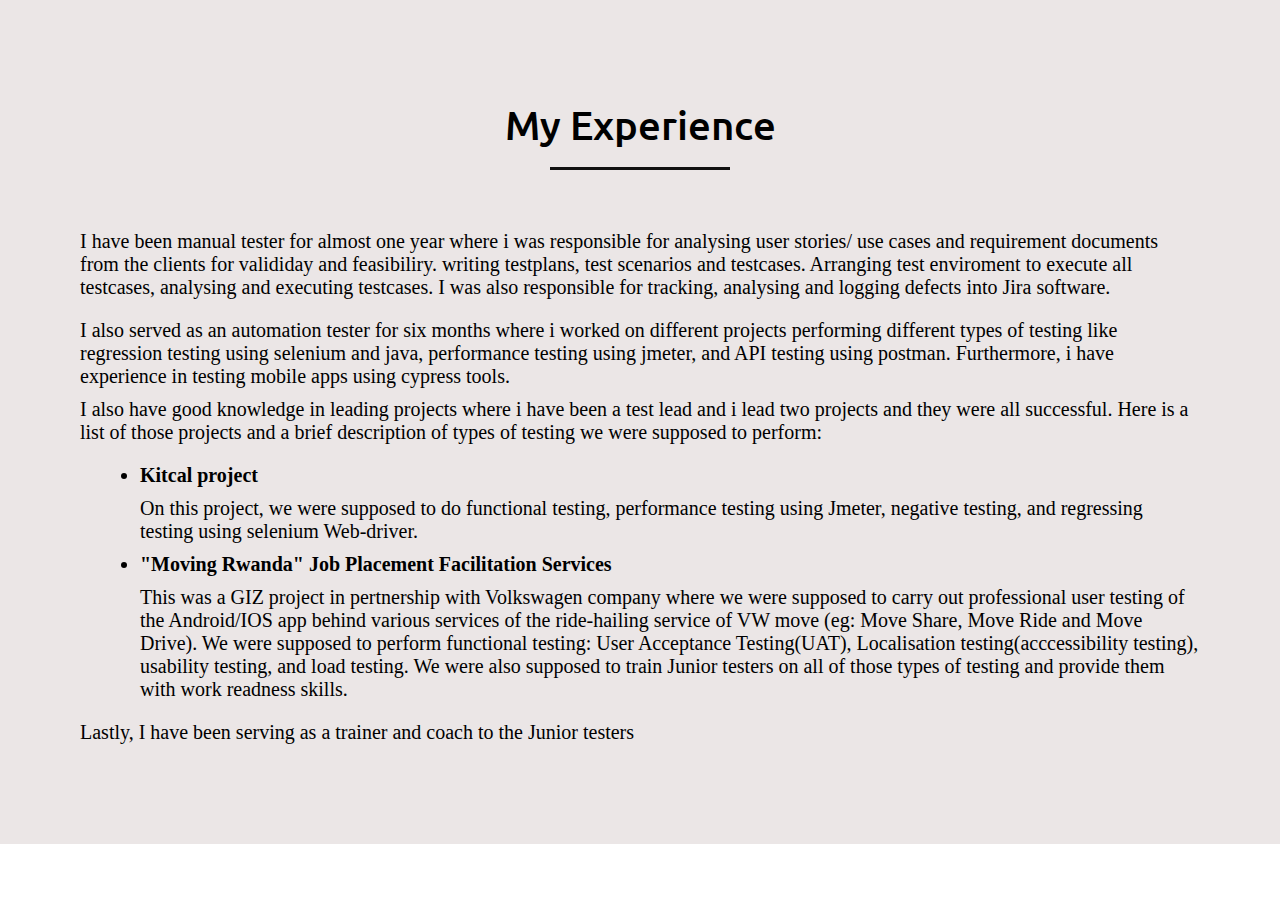
<file: experience.html>
<!DOCTYPE html>
<html>
  <head>
    <meta charset="utf-8">
    <title>Deborah's Work Experience</title>
    <link rel="stylesheet" href="style.css">
    <link rel="icon" href="favicon.ico">
    <link rel="apple-touch-icon" sizes="180x180" href="/apple-touch-icon.png">
    <link rel="icon" type="image/png" sizes="32x32" href="/favicon-32x32.png">
    <link rel="icon" type="image/png" sizes="16x16" href="/favicon-16x16.png">
    <link rel="manifest" href="/site.webmanifest">
    <link rel="stylesheet" href="https://cdnjs.cloudflare.com/ajax/libs/font-awesome/5.15.3/css/all.min.css"/>
    <script src="https://code.jquery.com/jquery-3.5.1.min.js"></script>
    
  <body>
    <section class="experience" id="experience">
      <div class="max-width">
        <h2 class="title">My Experience</h2>
        <div class="experience-content">
          <p class="pr1">I have been manual tester for almost one year where i was responsible for analysing user stories/ use cases and requirement documents from the clients for valididay and feasibiliry. writing testplans, test scenarios and testcases. Arranging test enviroment to execute all testcases, analysing and executing testcases. I was also responsible for tracking, analysing and logging defects into Jira software.</p>
          <p class="pr2"> I also served as an automation tester for six months where i worked on different projects performing different types of testing like regression testing using selenium and java, performance testing using jmeter, and API testing using postman. Furthermore, i have experience in testing mobile apps using cypress tools.</p>
          <p class="pr3">I also have good knowledge in leading projects where i have been a test lead and i lead two projects and they were all successful. Here is a list of those projects and a brief description of types of testing we were supposed to perform:</p>
          <ul>
            <li><b>Kitcal project</b></li>
            <p>On this project, we were supposed to do functional testing, performance testing using Jmeter, negative testing, and regressing testing using selenium Web-driver.</p>
            <li><b>"Moving Rwanda" Job Placement Facilitation Services</b></li>
            <p>This was a GIZ project in pertnership with Volkswagen company where we were supposed to carry out professional user testing of the Android/IOS app behind various services of the ride-hailing service of VW move (eg: Move Share, Move Ride and Move Drive). We were supposed to perform functional testing: User Acceptance Testing(UAT), Localisation testing(acccessibility testing), usability testing, and load testing. We were also supposed to train Junior testers on all of those types of testing and provide them with work readness skills.</p>
          </ul>
          <p>Lastly, I have been serving as a trainer and coach to the Junior testers</p>
        </div>
      </div>
    </section>
  </body>
</html>
</file>
<file: style.css>
/*  import google fonts */
@import url("https://fonts.googleapis.com/css2?family=Poppins:wght@400;500;600;700&family=Ubuntu:wght@400;500;700&display=swap");

* {
  margin: 0;
  padding: 0;
  box-sizing: border-box;
  text-decoration: none;
}
html {
  scroll-behavior: smooth;
}

/* custom scroll bar */
::-webkit-scrollbar {
  width: 10px;
}
::-webkit-scrollbar-track {
  background: #f1f1f1;
}
::-webkit-scrollbar-thumb {
  background: #888;
}

::-webkit-scrollbar-thumb:hover {
  background: #555;
}

/* all similar content styling codes */
section {
  padding: 100px 0;
}
.max-width {
  max-width: 1300px;
  padding: 0 80px;
  margin: auto;
}
.about,
.services,
.skills,
.teams,
.contact,
footer {
  font-family: "Poppins", sans-serif;
}
.about .about-content,
.services .serv-content,
.skills .skills-content,
.experience .experience-content,
.contact .contact-content {
  display: flex;
  flex-wrap: wrap;
  align-items: center;
  justify-content: space-between;
}
section .title {
  position: relative;
  text-align: center;
  font-size: 40px;
  font-weight: 500;
  margin-bottom: 60px;
  padding-bottom: 20px;
  font-family: "Ubuntu", sans-serif;
}
section .title::before {
  content: "";
  position: absolute;
  bottom: 0px;
  left: 50%;
  width: 180px;
  height: 3px;
  background: #111;
  transform: translateX(-50%);
}
section .title::after {
  position: absolute;
  bottom: -8px;
  left: 50%;
  font-size: 20px;
  color: #E45A84;
  padding: 0 5px;
  background: #EBE6E6;
  transform: translateX(-50%);
}

/* navbar styling */
.navbar {
  position: fixed;
  width: 100%;
  z-index: 999;
  padding: 30px 0;
  font-family: "Ubuntu", sans-serif;
  transition: all 0.3s ease;
}
.navbar.sticky {
  padding: 15px 0;
  background: #E45A84;
}
.navbar .max-width {
  display: flex;
  align-items: center;
  justify-content: space-between;
}
.navbar .logo a {
  color: black;
  font-size: 35px;
  font-weight: 600;
}
.navbar .logo a span {
  color: #E45A84;
  transition: all 0.3s ease;
}
.navbar.sticky .logo a span {
  color: black;
}
.navbar .menu li {
  list-style: none;
  display: inline-block;
}
.navbar .menu li a {
  display: block;
  color: black;
  font-size: 18px;
  font-weight: 500;
  margin-left: 25px;
  transition: color 0.3s ease;
}
.navbar .menu li a:hover {
  color: #E45A84;
}
.navbar.sticky .menu li a:hover {
  color: #fff;
}

/* menu btn styling */
.menu-btn {
  color: #fff;
  font-size: 23px;
  cursor: pointer;
  display: none;
}
.scroll-up-btn {
  position: fixed;
  height: 45px;
  width: 42px;
  background: #E45A84;
  right: 30px;
  bottom: 10px;
  text-align: center;
  line-height: 45px;
  color: #fff;
  z-index: 9999;
  font-size: 30px;
  border-radius: 6px;
  border-bottom-width: 2px;
  cursor: pointer;
  opacity: 0;
  pointer-events: none;
  transition: all 0.3s ease;
}
.scroll-up-btn.show {
  bottom: 30px;
  opacity: 1;
  pointer-events: auto;
}
.scroll-up-btn:hover {
  filter: brightness(90%);
}

/* home section styling */
.home {
  display: flex;
  background: url("images/Banner11.png") no-repeat center;
  /*background-color: #b8e4f0;*/
  height: 100vh;
  color: black;
  min-height: 500px;
  background-size: cover;
  background-attachment: fixed;
  font-family: "Ubuntu", sans-serif;
}
.home .max-width {
  width: 100%;
  display: flex;
}
.home .max-width .row {
  margin-right: 0;
}
.home .home-content .text-1 {
  font-size: 27px;
}
.home .home-content .text-2 {
  font-size: 75px;
  font-weight: 600;
  margin-left: -3px;
}
.home .home-content .text-3 {
  font-size: 40px;
  margin: 5px 0;
}
.home .home-content .text-3 span {
  color: #E45A84;
  font-weight: 500;
}
.home .home-content a {
  display: inline-block;
  background: #E45A84;
  color: #fff;
  font-size: 25px;
  padding: 12px 36px;
  margin-top: 20px;
  font-weight: 400;
  border-radius: 6px;
  border: 2px solid #E45A84;
  transition: all 0.3s ease;
}
.home .home-content a:hover {
  color: #E45A84;
  background: none;
}

/* about section styling */
.about .title::after {
  content: "who i am";
}
.about .about-content .left {
  width: 45%;
}
.about .about-content .left img {
  height: 400px;
  width: 400px;
  object-fit: cover;
  border-radius: 6px;
}
.about .about-content .right {
  width: 55%;
}
.about .about-content .right .text {
  font-size: 25px;
  font-weight: 600;
  margin-bottom: 10px;
}
.about .about-content .right .text span {
  color: #E45A84;
}
.about .about-content .right p {
  text-align: justify;
    margin-top: 1em ;
    margin-bottom: 1em ;
}
.about .about-content .right a {
  display: inline-block;
  background: #E45A84;
  color: #fff;
  font-size: 20px;
  font-weight: 500;
  padding: 10px 30px;
  margin-top: 20px;
  border-radius: 6px;
  border: 2px solid #E45A84;
  transition: all 0.3s ease;
}
.about .about-content .right a:hover {
  color: #E45A84;
  background: none;
}

/* services section styling */
.services,
.testimonials,
.teams {
  color: black;
  background: #EBE6E6;
}
.services .title::before,
.teams .title::before {
  background: black;
}
.services .title::after,
.teams .title::after {
  background: #EBE6E6;
  content: "ISTQB";
}
.services .serv-content .card {
  width: calc(33% - 20px);
  background: #F3F3F3;
  text-align: center;
  border-radius: 6px;
  padding: 50px 25px;
  cursor: pointer;
  transition: all 0.3s ease;
}

.services .serv-content .card .box {
  transition: all 0.3s ease;
}
.services .serv-content .card:hover .box {
  transform: scale(1.05);
}

.services .serv-content .card .text {
  font-size: 25px;
  font-weight: 500;
  margin: 10px 0 7px 0;
  color: #E45A84;
}
.services .serv-content .card .box a {
  display: inline-block;
  background: #E45A84;
  color: black;
  font-size: 20px;
  font-weight: 500;
  padding: 10px 30px;
  margin-top: 20px;
  border-radius: 6px;
  border: 2px solid #E45A84;
  transition: all 0.3s ease;
}
.services .serv-content .card .box a:hover {
  color: #E45A84;
  background: none;
}

/* skills section styling */

.skills .title::after {
  content: "what i know";
}
.skills .skills-content .column {
  width: calc(50% - 30px);
}

.skills .skills-content .left .text {
  font-size: 20px;
  font-weight: 600;
  margin-bottom: 10px;
}
.skills .skills-content .right .text {
  font-size: 20px;
  font-weight: 600;
  margin-top: 10px;
}
.skills .skills-content .left p {
  text-align: justify;
  margin-top: 1em ;
  margin-bottom: 1em ;
}
.skills .skills-content .left a {
  display: inline-block;
  background: #E45A84;
  color: #fff;
  font-size: 18px;
  font-weight: 500;
  padding: 8px 16px;
  margin-top: 20px;
  border-radius: 6px;
  border: 2px solid #E45A84;
  transition: all 0.3s ease;
}
.skills .skills-content .left a:hover {
  color: #E45A84;
  background: none;
}

.skills .skills-content .right .info {
  display: flex;
  margin-top: -10px;
  align-items: center;
  justify-content: space-between;
}
.skills .skills-content .right .info .right ul {
  list-style: none;
}
.skills .skills-content .right .info .right ul li::before {
  content: "\2022";
  color: #E45A84;
  font-weight: bold;
  display: inline-block; 
  width: 1em;
  margin-left: -1em;
}
.skills .skills-content .right .info .left ul {
  list-style: none;
}
.skills .skills-content .right .info .left ul li::before {
  content: "\2022";
  color: #E45A84;
  font-weight: bold;
  display: inline-block; 
  width: 1em;
  margin-left: -1em;
}


/* new version of teams section styling */
.testimonials .title::after {
  content: "Testimonials";
}

.testimonials .container-fluid .max-width{
  background-color: #EBE6E6;
}
.testimonials .max-width .fas{
  color:#E45A84;

}
.testimonials .max-width .container-fluid{
  display: flex;
}
.testimonials .container-fluid .card {
  background: #EBE6E6;
  border-radius: 6px;
  display: flex;
  padding: 3% 2%;
  text-align: center;
  overflow: hidden;
}
.testimonials .container-fluid .card .box {
  display: flex;
  flex-direction: column;
  align-items: center;
  justify-content: center;
  
}

.testimonials .container-fluid .card img {
  height: 150px;
  width: 150px;
  object-fit: cover;
  border-radius: 50%;
  border: 5px solid #E45A84;
  
}
.testimonials .container-fluid .card .p1 {
  font-family: 'Playfair Display', serif;
  font-size: 20px;
  font-weight: 400;
  margin: 10px 0 7px 0;
  font-style: oblique;
  /*text-align: center;*/
}
.testimonials .container-fluid .card .name{
  font-style: italic;
  font-weight: bold;
  font-size: 15px;
  margin-top: 10px;
  
  margin-bottom: 10px;
  display: inline-block;
}

.testimonials .container-fluid .card .p2 {
  font-family: 'Montserrat', sans-serif;
  font-size: 17px;
  font-weight: 400;
  margin: 10px 0 7px 0;
  text-align: center;
}



/* contact section styling */
.contact .title::after {
  content: "get in touch";
}.contact .contact-content .column {
  width: calc(50% - 30px);
}
.contact .contact-content .getintouch p {
  text-align: justify;
}
.contact .contact-content .icons {
  margin: 10px 0;
  
}

.contact .contact-content .row {
  display: flex;
  height: 65px;
  align-items: center;
}
.contact .contact-content .row .info {
  margin-left: 30px;
}
.contact .contact-content .row i {
  font-size: 25px;
  color: #E45A84;
}
.contact .contact-content .row .info a:hover {
  color: #E45A84;
}
.contact .contact-content .info .head {
  font-weight: 500;
}
.contact .contact-content .info .sub-title {
  color: #333;
}
/*.contact .contact-content .icons .left {
  margin: 10px 0;
  display: flex;
}
.contact .contact-content .icons .right {
 
  margin-left:20px;
  display: flex;
}
*/



/* footer section styling */
footer {
  background: #111;
  padding: 15px 23px;
  color: #fff;
  text-align: center;
}
footer span a {
  color: #E45A84;
  text-decoration: none;
}
footer span a:hover {
  text-decoration: underline;
}

/* responsive media query start */
@media (max-width: 1104px) {
  .about .about-content .left img {
    height: 350px;
    width: 350px;
  }
}

@media (max-width: 991px) {
  .max-width {
    padding: 0 50px;
  }
}
@media (max-width: 947px) {
  .menu-btn {
    display: block;
    z-index: 999;
  }
  .menu-btn i.active:before {
    content: "\f00d";
  }
  .navbar .menu {
    position: fixed;
    height: 100vh;
    width: 100%;
    left: -100%;
    top: 0;
    background: #111;
    text-align: center;
    padding-top: 80px;
    transition: all 0.3s ease;
  }
  .navbar .menu.active {
    left: 0;
  }
  .navbar .menu li {
    display: block;
  }
  .navbar .menu li a {
    display: inline-block;
    margin: 20px 0;
    font-size: 25px;
  }
  .home .home-content .text-2 {
    font-size: 70px;
  }
  .home .home-content .text-3 {
    font-size: 35px;
  }
  .home .home-content a {
    font-size: 23px;
    padding: 10px 30px;
  }
  .max-width {
    max-width: 930px;
  }
  .about .about-content .column {
    width: 100%;
  }
  .about .about-content .left {
    display: flex;
    justify-content: center;
    margin: 0 auto 60px;
  }
  .about .about-content .right {
    flex: 100%;
  }
  .services .serv-content .card {
    width: calc(50% - 10px);
    margin-bottom: 20px;
  }
  .skills .skills-content .column,
  .contact .contact-content .column {
    width: 100%;
    margin-bottom: 35px;
  }
}

@media (max-width: 690px) {
  .max-width {
    padding: 0 23px;
  }
  .home .home-content .text-2 {
    font-size: 60px;
  }
  .home .home-content .text-3 {
    font-size: 32px;
  }
  .home .home-content a {
    font-size: 20px;
  }
  .services .serv-content .card {
    width: 100%;
  }
}

@media (max-width: 500px) {
  .home .home-content .text-2 {
    font-size: 50px;
  }
  .home .home-content .text-3 {
    font-size: 27px;
  }
  .about .about-content .right .text,
  .skills .skills-content .left .text {
    font-size: 19px;
  }
  .contact .right form .fields {
    flex-direction: column;
  }
  .contact .right form .name,
  .contact .right form .email {
    margin: 0;
  }
  .right form .error-box {
    width: 150px;
  }
  .scroll-up-btn {
    right: 15px;
    bottom: 15px;
    height: 38px;
    width: 35px;
    font-size: 23px;
    line-height: 38px;
  }
}

.experience{
  background-color: #EBE6E6;
  font-family: 'Playfair Display', serif;
  font-size: 20px;
  font-weight: 400;
  
}
.experience .pr1{
  margin-bottom: 0.5em;
}
.experience .pr2{
  margin-top: 0.5em;
  margin-bottom: 0.5em;
}
.experience .pr3{
  margin-top: o.5em;
  margin-bottom: 0.5em;
}
.experience ul{
  margin-top: 0.5em;
  margin-bottom: 0.5em;
  margin-left: 3em;
}
.experience ul p{
  margin-top: 0.5em;
  margin-bottom: 0.5em;
}
</file>
